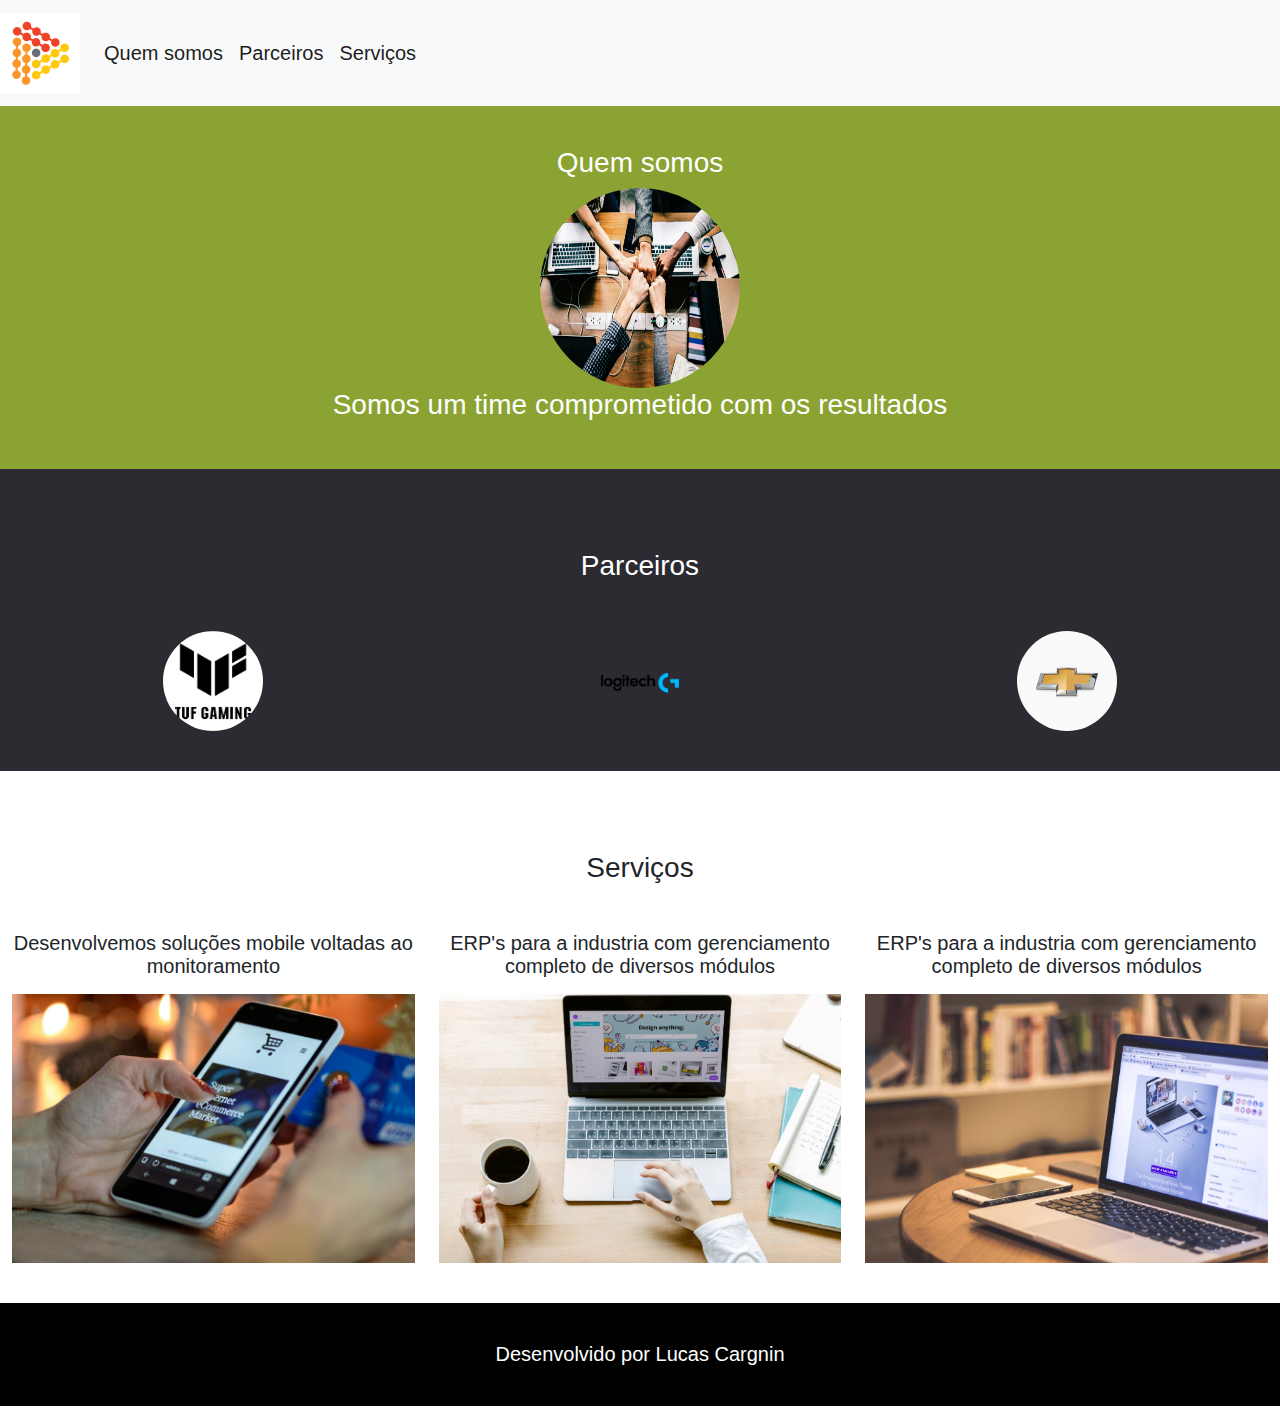
<file: HTML e CSS3/BOOTSTRAP/index.html>
<!DOCTYPE html>
<html lang="pt-br">

    <head>
        <title>Minha página</title>
        <meta charset="utf-8">
        <link rel="stylesheet" type="text/css" href="bootstrap/bootstrap/css/bootstrap.min.css">
        <link rel="stylesheet" type="text/css" href="style2.css">
    </head>

    <body>
        <nav class="navbar navbar-expand-lg navbar-light bg-light">
            <a class="navbar-brand" href="#">
                <img src="img/dio.png" width="80" height="80">
            </a>
            <div class="collapse navbar-collapse">
            <ul class="navbar-nav">
                <li class="nav-item">
                    <a class="nav-link active" href="#quemsomos">Quem somos</a>
                </li>
                <li class="nav-item">
                    <a class="nav-link active" href="#parceiros">Parceiros</a>
                </li>
                <li class="nav-item">
                    <a class="nav-link active" href="#servicos">Serviços</a>
                </li>
            </ul>
            </div>
        </nav>

        <section id="quemsomos">
            <div class="container-fluid quem-somos text-center margin">
               <h3>Quem somos</h3>
               <img src="img/time.jpg" class="rounded-circle" width="200" height="200">
                <h3>Somos um time comprometido com os resultados</h3>
            </div>
        </section>

        <section id="parceiros">
            <div class="container-fluid parceirosb text-center margin">
               <h3 class="margin">Parceiros</h3>
                <div class="row">

                    <div class="col-lg-4">
                        <img src="img/tuf_logo.png" class="rounded-circle" width="100" height="100">
                    </div>

                    <div class="col-lg-4">
                        <img src="img/logitech-logo-01.png" class="rounded-circle" width="100" height="100">
                    </div>

                    <div class="col-lg-4">
                        <img src="img/chevy-symbol.png" class="rounded-circle" width="100" height="100">
                    </div>

                </div>
            </div>
        </section>


        <section id="servicos">
            <div class="container-fluid servicosb text-center margin">
               <h3 class="margin">Serviços</h3>
               <div class="row">

                <div class="col-lg-4">
                    <p>Desenvolvemos soluções mobile voltadas ao monitoramento</p>
                   <img src="img/cel.png" width="100%">
                </div>

                <div class="col-lg-4">
                    <p>ERP's para a industria com gerenciamento completo de diversos módulos</p>
                   <img src="img/site.png" width="100%">
                </div>

                <div class="col-lg-4">
                    <p>ERP's para a industria com gerenciamento completo de diversos módulos</p>
                   <img src="img/site2.png" width="100%">
                </div>

            </div>
        </section>

        <footer>
            <p class="container-fluid text-center bg-footer margin">Desenvolvido por Lucas Cargnin</p>
        </footer>

    </body>

</html>
</file>
<file: HTML e CSS3/BOOTSTRAP/style2.css>
body{
    font: 20px Arial, sans-serif;
}

.navbar {
    background-color: rgba(119, 170, 77, 0.788);
}

.quem-somos{
    background-color: rgb(139, 163, 50);
    color: white;
}

.margin {
    padding-top: 40px;
    padding-bottom: 40px;
}

.parceirosb {
    background-color: rgb(43, 43, 49);
    color: white;
}

.bg-footer{
    background-color: black;
    color: white;
}
</file>
